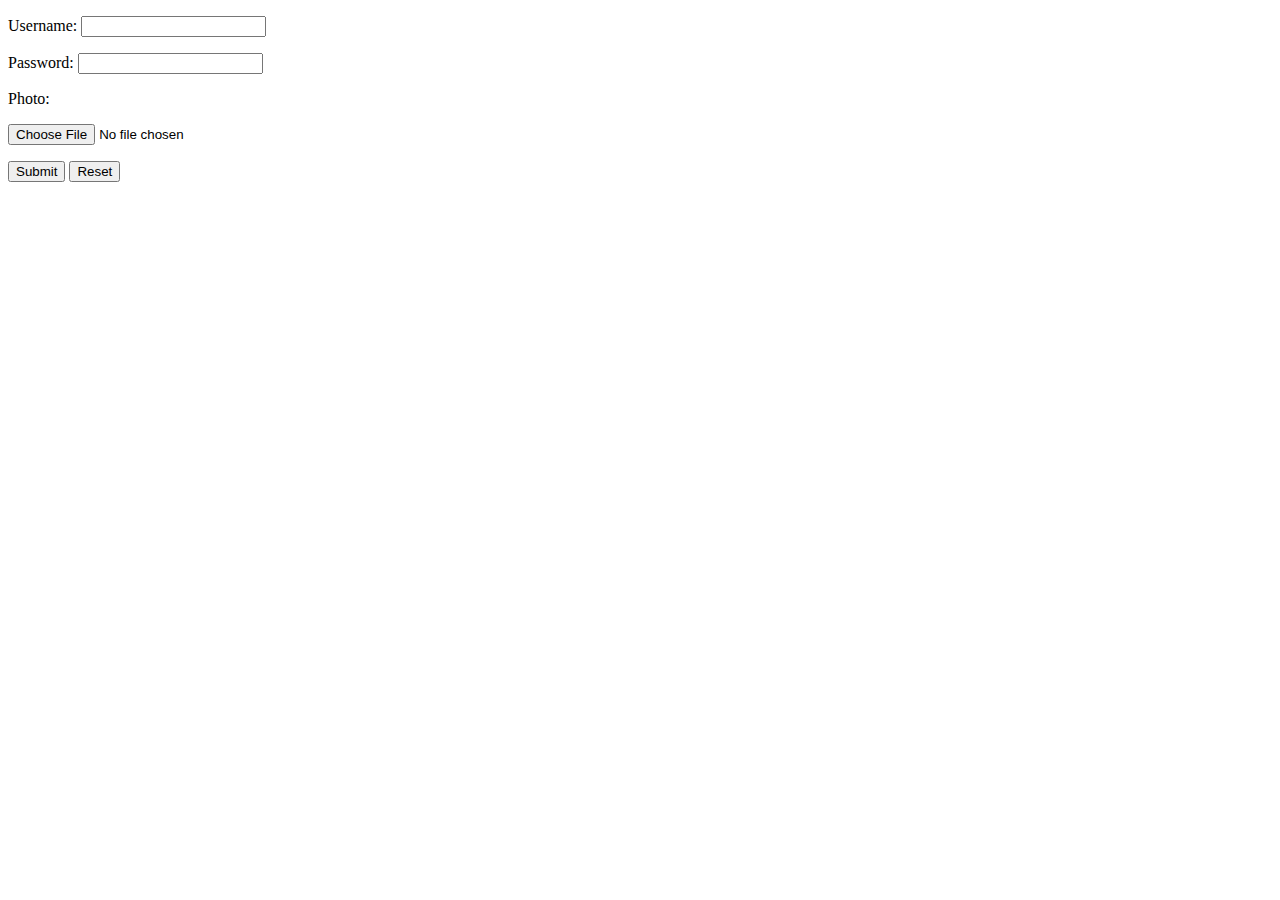
<file: src/main/resources/templates/users/new.html>
<!DOCTYPE html>
<html xmlns:th="http://www.thymeleaf.org">
<html lang="en">
    <head>
        <meta charset="UTF-8">
        <title>Signup | Acebook</title>
    </head>
    <body>
        <div class="header" th:replace="common/navbar::headernavfragment"></div>
        <form class="user-signup-form" action="#" th:action="@{/users}" th:object="${user}" method="post" enctype="multipart/form-data">
            <p>Username: <input required type="text" th:field="*{username}" /></p>
            <p>Password: <input required type="password" th:field="*{password}" /></p>

            <p>
                <label>Photo: </label>
                <input type="hidden" name="image" id="base64-data-input" />
                <div id="file-uploader-container">
                    <input required type="file" id="file-upload-input" accept="image/*">
                </div>
            </p>
            <p style="color:red;" th:text="${errorMsg}"></p>
            <p><button id="submit">Submit</button> <input type="reset" value="Reset" /></p>
        </form>
    </body>
</html>
</file>
